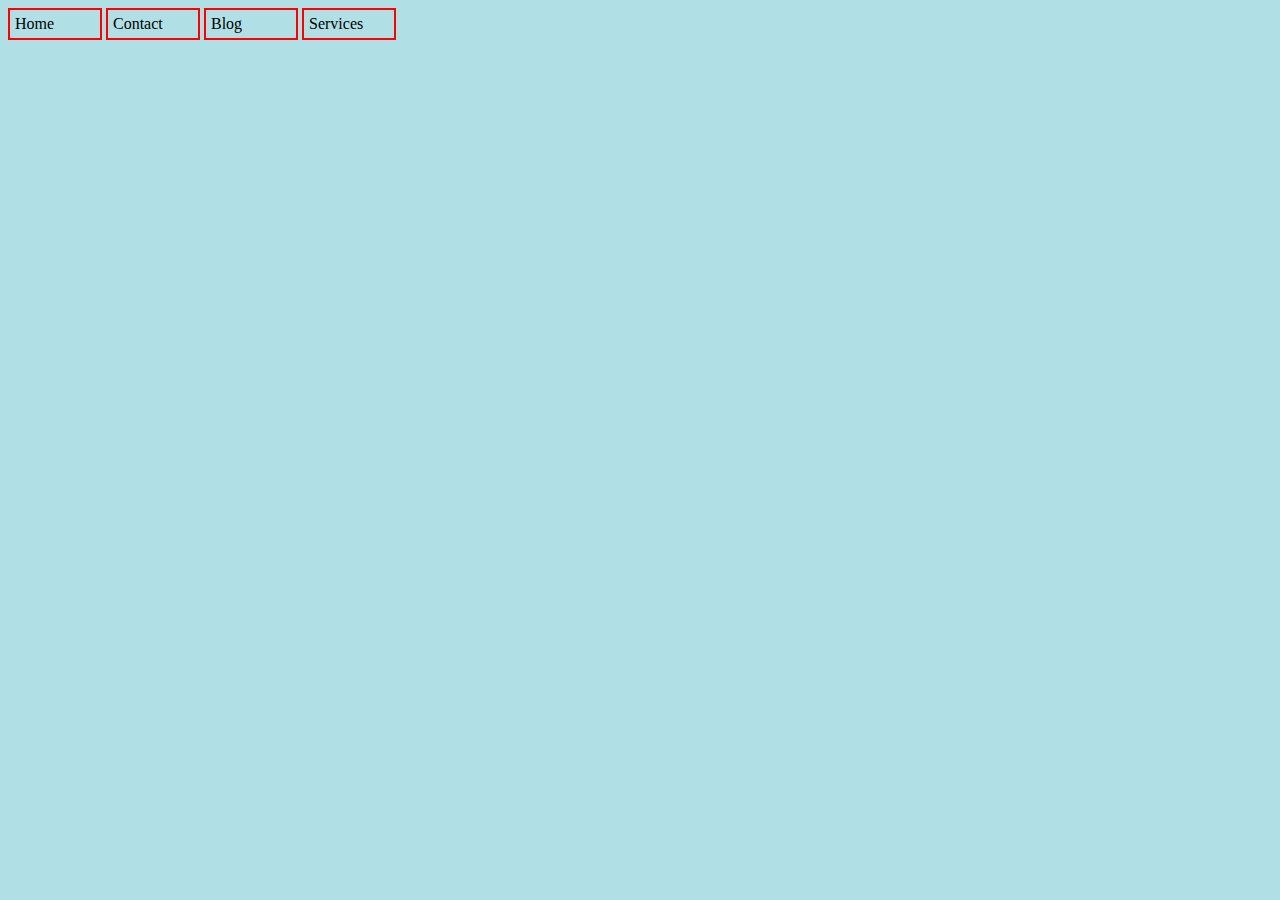
<file: index.html>
<!DOCTYPE html>
<html lang="en">
<head>
<style>
     


</style>
    <meta charset="UTF-8">
    <meta name="viewport" content="width=device-width, initial-scale=1.0">
    <link rel="stylesheet" href="style.css">
    <title>Learn css</title>
</head>
<body>
   

    <!-- <h1 id="jesus" class="h1">for my mother land, i will fight</h1>

    <p class="ahmed">for you the one i love</p>
    <p class="ahmed"> for my love is greater</p>
     -->

      <!-- types of combinators -->

     <!-- descendant combinator -->
     <!-- <div class="parent">
         <h4 class="child">Child one</h4>
         <h4 class="child">child two</h4>
         <h4 class="child">child three</h4>
         <h4 class="child">child four</h4>
         <div class="another-child">
            <h4 class="child">another child today</h4>
            <h4 class="child">another child tomorrow</h4>
            <div class="another-child-from-another-mother">
                <h4 class="child">child next week</h4>
                <h4 class="child">child this week</h4>
            </div>
         </div>
    </div>
 -->

 <!-- next sibling -->
 <!-- <h4 class="tauzee">taye</h4>
 <p class="godwin">ceebii</p>
 <p class="godwin">godwin</p> -->

 <!-- Subsequent sibling -->
<!-- <h2 class="person">This is a person</h2>

<p>paragraoh 3.</p>

<p>paragraph 4.</p>
<h3 class="child">child 1</h3>
<h3 class="child">child 2</h3>

<h5 class="adult">for him</h5> -->

<!-- Border Css -->
 <!-- <div class="Border">
my future comes first
 </div> -->

 <!-- <div class="temi">
    <div class="me1">for me1</div>
    <div class="me2">for mine2</div>
    <div class="me3">for us3</div>
    <div class="me4">for us4</div>

 </div> -->

<span class="a">Home</span>
<span class="a">Contact</span>
<span class="a">Blog</span>
<span class="a">Services</span>


</body>
</html>
</file>
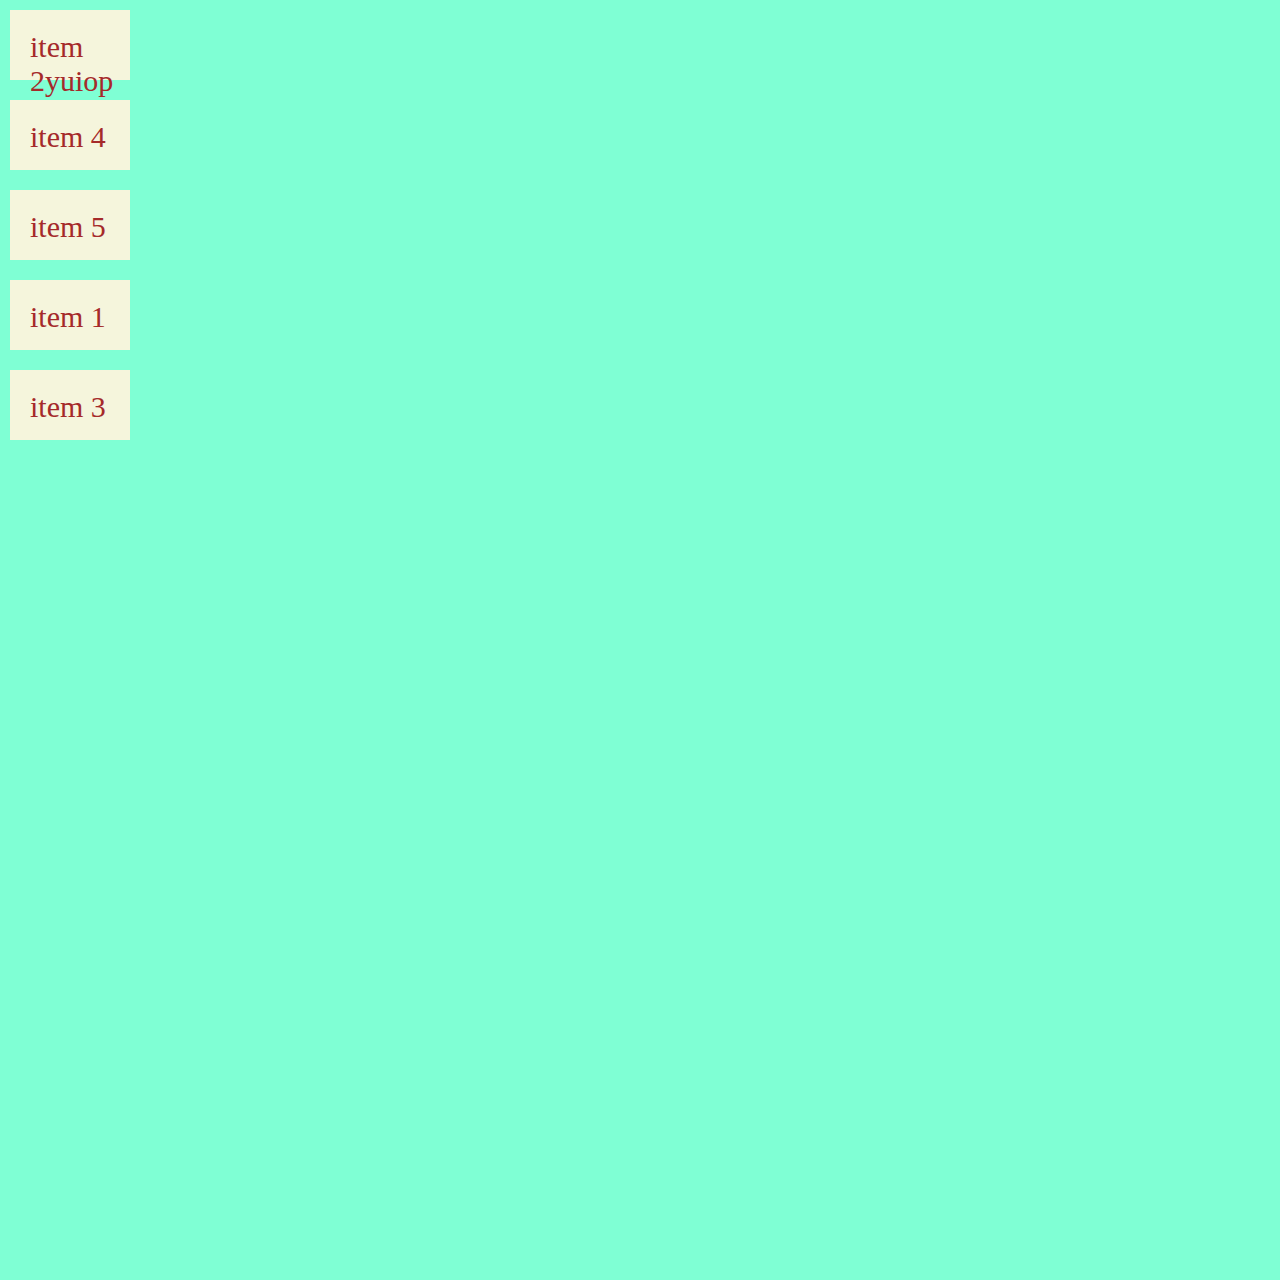
<file: flex.html>
<!DOCTYPE html>
<html lang="en">
<head>
    <meta charset="UTF-8">
    <meta name="viewport" content="width=device-width, initial-scale=1.0">
    <link rel="stylesheet" href="flex.css">
    <title>Flex items</title>
</head>
<body>
    
<div class="container">
    <span class="item1">item 1</span>
    <span class="item2">item 2yuiop pppiggh jiuuk</span>
    <span class="item3">item 3</span>
    <span class="item4">item 4</span>
    <span class="item5">item 5</span>
</div>


</body>
</html>
</file>
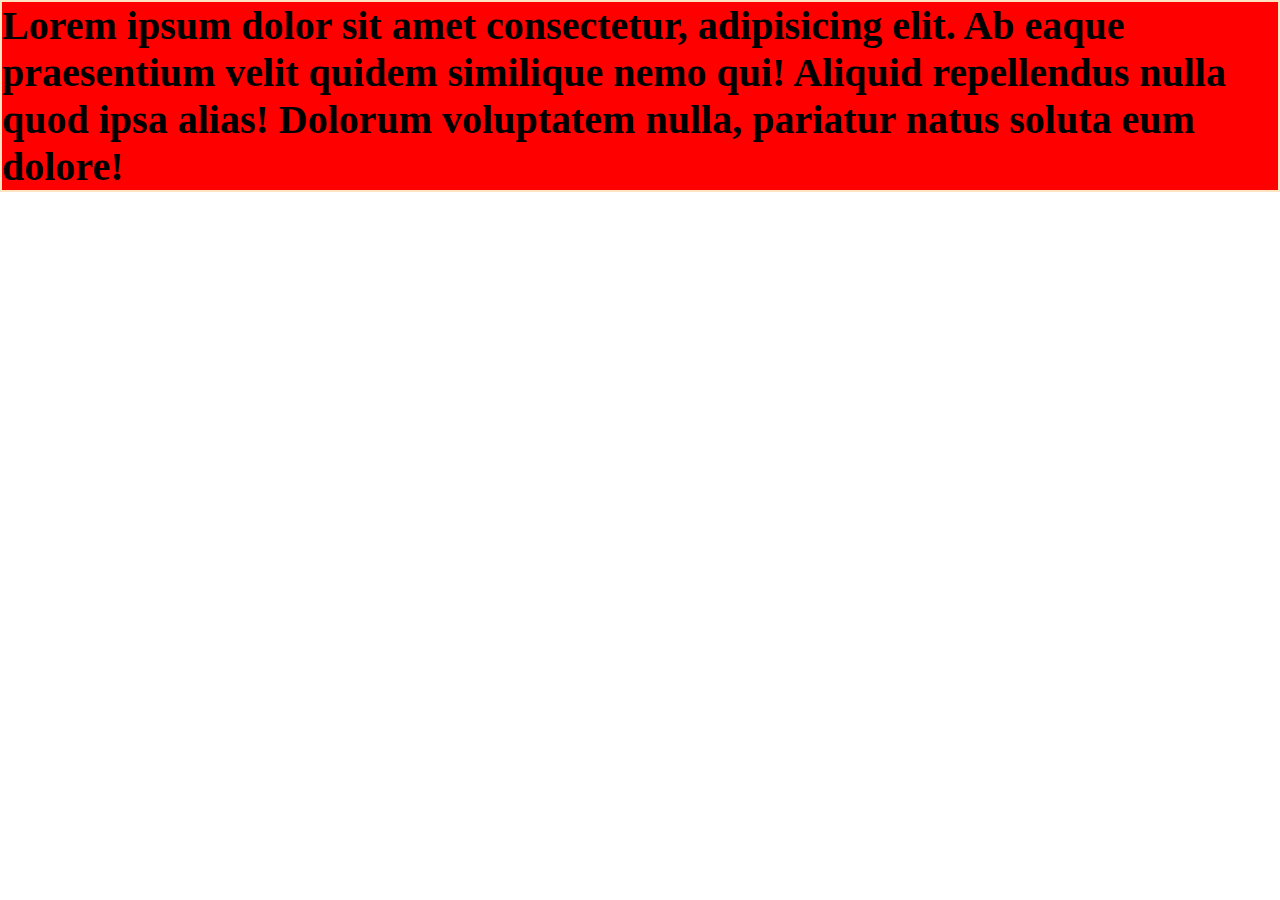
<file: Media.html>
<!DOCTYPE html>
<html lang="en">
<head>
    <meta charset="UTF-8">
    <meta name="viewport" content="width=device-width, initial-scale=1.0">
    <!-- <link rel="stylesheet" href="Max.css"> -->
     <link rel="stylesheet" href="min.css">
    <title>Media queries</title>
</head>
<body>
    <h4>Lorem ipsum dolor sit amet consectetur, adipisicing elit. Ab eaque praesentium velit quidem similique nemo qui! Aliquid repellendus nulla quod ipsa alias! Dolorum voluptatem nulla, pariatur natus soluta eum dolore!</h4>
</body>
</html>
</file>
<file: style.css>
/* h1{
    color: blueviolet;
} */
body{
        background-color: powderblue;
    }

/* #jesus{
    background-color: blanchedalmond;
} */
/* .ahmed{

    background-color: aquamarine;
} */
/* 
.parent > .child{
    background-color: aquamarine;
    font-style: oblique;
    
} */
/* next sibling */
/* .tauzee + .godwin { */
    /* background-color: aquamarine; */
/* } */
/* subsequent sibling */
/* .person ~ .child, .adult{
    background-color: bisque; */
/* } */

/* <!-- Border Css --> */
/* .Border{ */
    /* border-top: double;
    border-right: dotted;
    border-left: dotted;
    border-bottom: double; */
    /* border-style: dotted solid; */
    /* border-width: 10px; or  */

    /* border: 4px dashed indianred;
    width: 60%;
    height: 300px;
    margin: 0 auto; */
    /* border-color: blue red indianred rebeccapurple; */
/* border-radius: 5px; */
/* margin-top: 50px;
margin-left: 50px; */
/* padding-left: 20px;
padding-bottom: 20px; */
/* background-color: aqua;
padding: 50px;
font-size: 30px;
font-weight: 500;
box-sizing: border-box;
position: relative;

}

.temi{
    background-color: aqua;
padding: 50px;
box-sizing: border-box;
position: relative;
 border: 4px dashed indianred;
    width: 60%;
    height: 300px;
    margin: 0 auto;
}

.me1{
    width: 80px;
    background-color: aquamarine;
    position: absolute;
    top: 10px;
    left: 8px;
} 
.me2{
    width: 80px;
    background-color: aquamarine;
    position: absolute;
    top: 5px;
    right: 5px;
} 
.me3{
    width: 80px;
    background-color: aquamarine;
    position: absolute;
    bottom: 5px;
    right: 3px;
} 
.me4{
    width: 80px;
    background-color: aquamarine;
    /* position: absolute;
    top: 5px;
    left: 3px; */
/* }  */

 span.a {
    display: inline-block;
    padding: 5px;
    border: 2px solid red;
    width: 80px;
 }
</file>
<file: flex.css>
*{
    padding: 0%;
    margin: 0%;
    box-sizing: border-box;
}

.container{
    display: flex;
    background-color: aquamarine;
    height: 100vw;
    width: 100vw;
    /* flex-direction: column; */
    /* flex-wrap: wrap; */
    flex-flow: column wrap;
    /* justify-content: center; (horizonally) */
    /* align-items: center; (vertical) */
    align-content: space-between;
}

.container > span {
    background-color: beige;
    height: 70px;
    width: 120px;
    margin: 10px;
    padding: 20px;
    font-size: 30px;
    color: brown;
}

/* order */
.item2{
    order: 1;
    flex-grow: 0;
    /* flex-basis: content; */
    /* flex-basis: 300px; */
    flex:  0 auto;
    overflow wrap: break-word;
}

.item4{
    order :2;
    flex-grow: 0;
}

.item5{
    order :3;
    flex-grow: 0
}
.item1{
    order :4;
    flex-grow: 0;
}
.item3{
    order :5;
    flex-grow: 0;
}
</file>
<file: Max.css>
*{
    padding: 0%;
    margin: 0%;
}

@media only print{
    h4{
        background-color: burlywood;
        font-size: 50px;
        border: 60px solid blue;
        border-radius: 10px;
    }
}

@media only screen and (max-width:1200px) { /*anything less than is when it applies*/
    h4{
        background-color: rgb(91, 9, 9);
        font-size: 50px;
        border: 60px solid green;
        border-radius: 10px;
    }
}
@media only screen and (max-width:1000px) { /*less than or equal to 1000 */
    h4{
        background-color: blue;
        font-size: 50px;
        border: 60px solid indigo;
        border-radius: 10px;
    }
}
@media only screen and (max-width:800px) { /*less than or equal to 800 */
    h4{
        background-color: aquamarine;
        font-size: 50px;
        border: 60px solid red;
        border-radius: 10px;
    }
}
</file>
<file: min.css>
*{
    padding: 0%;
    margin: 0%;
}

h4{
    background-color: gainsboro;
}

@media screen and (min-width:320px) { /* At least 320px or more */
    h4{
        background-color: indianred;
        font-size: 40px;
        border: 2px solid saddlebrown;
    }
    
}
@media screen and (min-width:480px) { /* At least 480px or more */
    h4{
        background-color: red;
        font-size: 40px;
        border: 2px solid bisque;
    }
    
}
</file>
